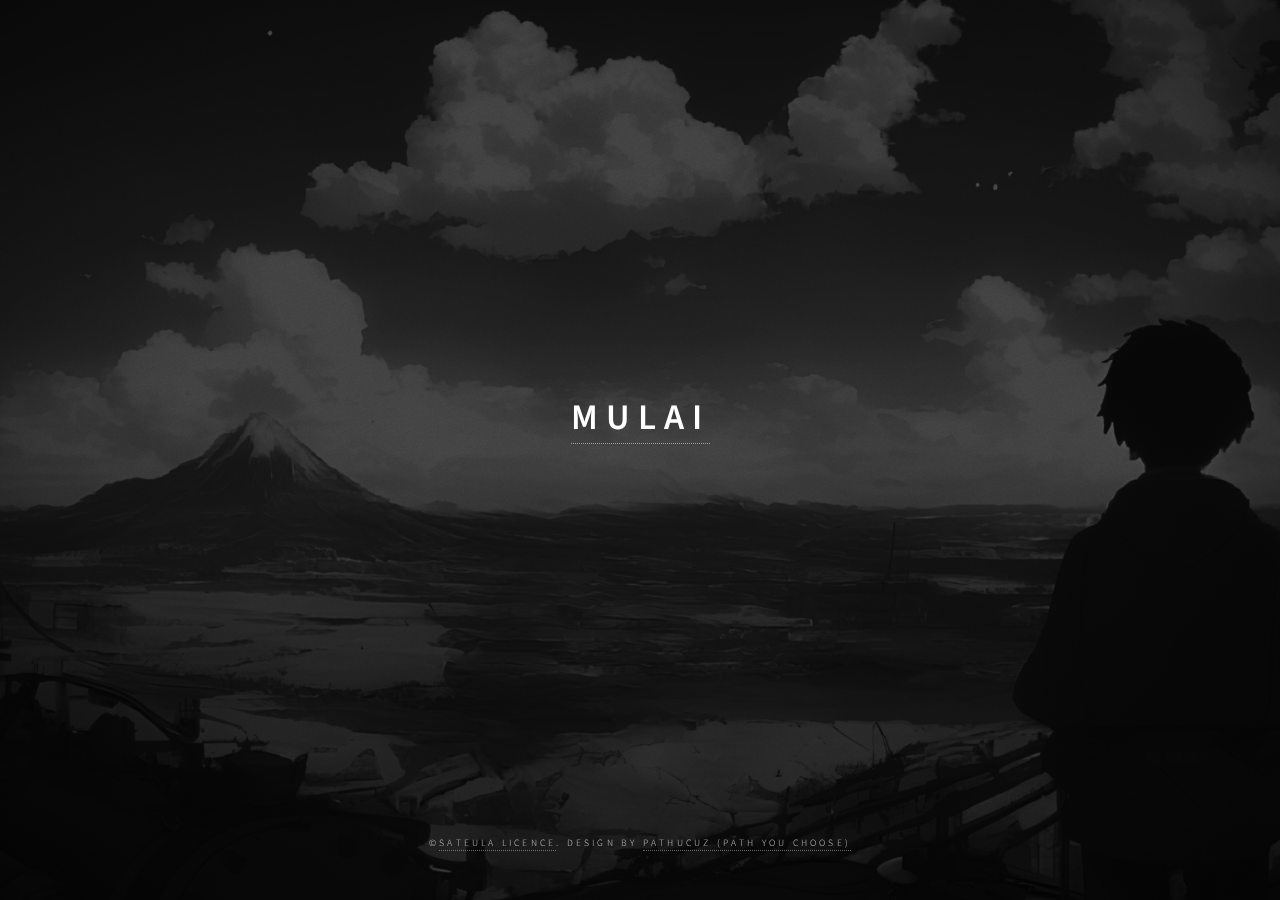
<file: index.html>
<!DOCTYPE HTML>

<html>
	<head>
		<title>Pathucuz 🤗</title>
		<meta charset="utf-8" />
		<meta name="viewport" content="width=device-width, initial-scale=1, user-scalable=no" />
		<link rel="stylesheet" href="assets/css/main.css" />
		<link rel="shortcut icon" href="images/icon.png">
		<noscript><link rel="stylesheet" href="assets/css/noscript.css" /></noscript>
		
	</head>
	<body class="is-preload">

		<!-- Wrapper -->
			<div id="wrapper">
				


				<!-- Header -->
				<div class="left-image">
					<h1 id="trigger" href="javascript:void(0);"><a href="#login">Mulai</a></h1>
				</div>

				<!-- Main -->
					<div id="main">

						

							<article id="login">
								<h6 class="major">Selamat datang</h6>
						
								<section>
									
									<div class="container">
										<form action="letter.html">
										  <div class="error-text"></div>
										  <div class="field half">
											<input onkeyup="active()" href= "#header" id="pswrd_1" type="password" placeholder="Ketik usernamenya 😊">
										  </div>
										  <div class="field half">
											<input onkeyup="active_2()" href= "#header" id="pswrd_2" disabled type="password" placeholder="Ketik passwordnya 😚">
										  </div>
										  <button disabled>Enter</button>
										</form>
									  </div>
								  
									  <script>
										const pswrd_1 = document.querySelector("#pswrd_1");
										const pswrd_2 = document.querySelector("#pswrd_2");
										const errorText = document.querySelector(".error-text");
										const btn = document.querySelector("button");
										const anu = document.querySelector("li");
										function active(){
										  if(pswrd_1.value.length >= 8){
											btn.removeAttribute("disabled", "");
											btn.classList.add("active");
											pswrd_2.removeAttribute("disabled", "");
										  }else{
											btn.setAttribute("disabled", "");
											btn.classList.remove("active");
											pswrd_2.setAttribute("disabled", "");
										  }
										}
										 
  
										btn.onclick = function(){											
										  if((pswrd_1.value == "rainlovy") && (pswrd_2.value == "20042006")){
											errorText.style.display = "block";
											errorText.classList.remove("matched");
											errorText.textContent = "Akses diterima";
										  }else{
											errorText.style.display = "block";
											errorText.classList.add("matched");
											errorText.textContent = "Akses ditolak";
											return false;
										  }
										}
										function active_2(){
										  if(pswrd_2.value == "20042006"){
											showBtn.style.display = "none"
										  } else {
											showBtn.style.display = "block";
											showBtn.onclick = function(){
											  if((pswrd_1.type == "password") && (pswrd_2.type == "password")){
												pswrd_1.type = "text";
												pswrd_2.type = "text";
												this.textContent = "Hide";
												this.classList.add("active");
											  }else{
												pswrd_1.type = "password";
												pswrd_2.type = "password";
												this.textContent = "Show";
												this.classList.remove("active");
											  }
											}
										  }
										}
									  </script>
								</section>
	
							</article>
							
	

						
							

					</div>

				<!-- Footer -->
					<footer id="footer">
						<p class="copyright">&copy;<a href="licence.html">Sateula licence</a>. Design by <a href="https://t.me/pathucuz">Pathucuz (Path you choose)</a></p>
					</footer>

			</div>

		<!-- BG -->
			<div id="bgk"></div>

		<!-- Scripts -->
			<script src="assets/js/jquery.min.js"></script>
			<script src="assets/js/browser.min.js"></script>
			<script src="assets/js/breakpoints.min.js"></script>
			<script src="assets/js/util.js"></script>
			<script src="assets/js/main.js"></script>


	</body>
</html>
</file>
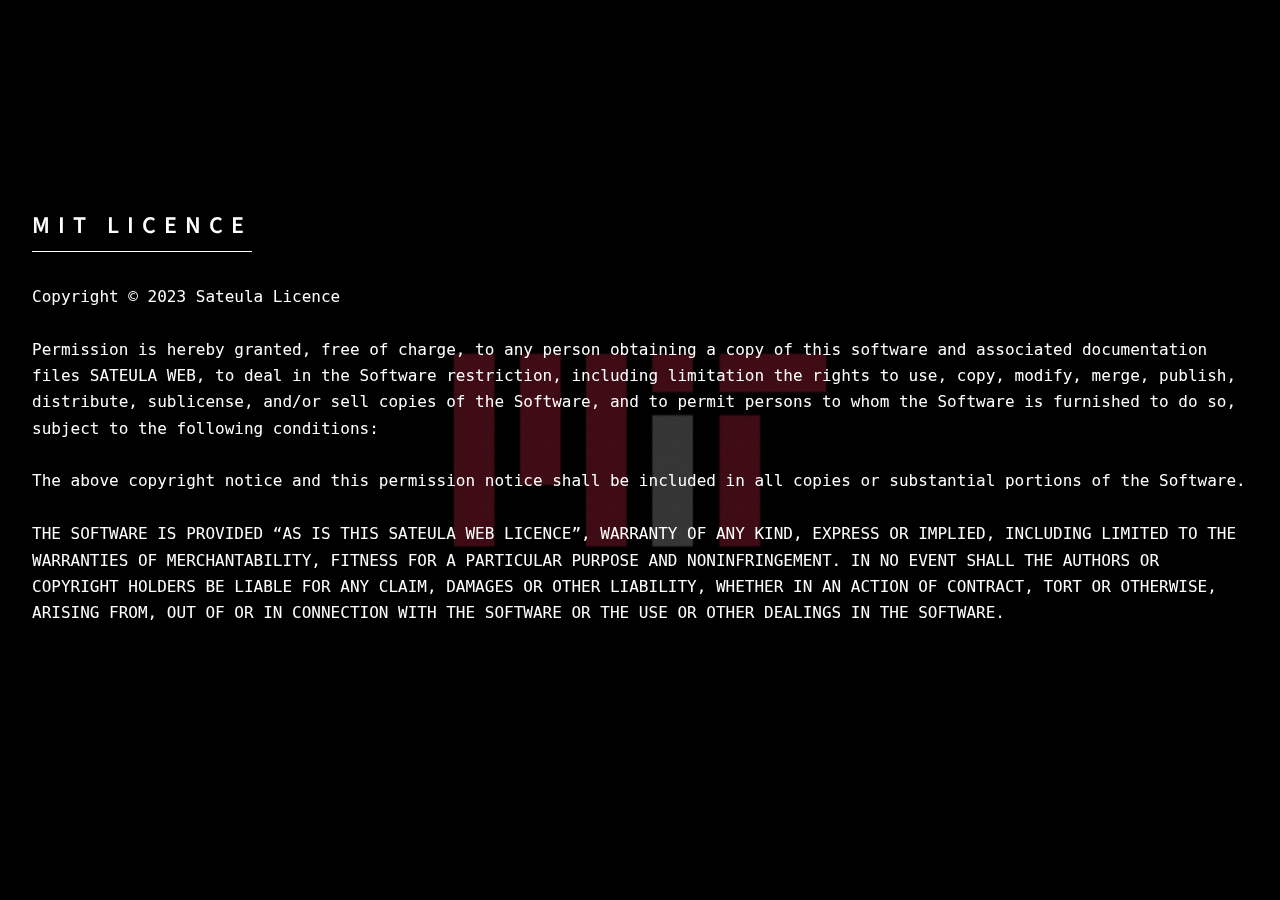
<file: licence.html>
<!DOCTYPE HTML>

<html>
	<head>
		<title>Pathucuz 🤗</title>
		<meta charset="utf-8" />
		<meta name="viewport" content="width=device-width, initial-scale=1, user-scalable=no" />
		<link rel="stylesheet" href="assets/css/main.css" />
		<link rel="shortcut icon" href="images/icon.png">
		<noscript><link rel="stylesheet" href="assets/css/noscript.css" /></noscript>
		
	</head>
	<body class="is-preload">

		<!-- Wrapper -->
			<div id="wrapper">
				


				

				<!-- Main -->
					<div id="licence">

						

							
							<article id="licence">
								<h6 class="major">MIT LICENCE</h6>
								<p style="font-family:'Lucida Console', monospace">Copyright © 2023 Sateula Licence<br/><br/>
	
									Permission is hereby granted, free of charge, to any person obtaining a copy of this software and associated documentation files SATEULA WEB, to deal in the Software restriction, including limitation the rights to use, copy, modify, merge, publish, distribute, sublicense, and/or sell copies of the Software, and to permit persons to whom the Software is furnished to do so, subject to the following conditions:<br/><br/>
									
									The above copyright notice and this permission notice shall be included in all copies or substantial portions of the Software.<br/><br/>
									
									THE SOFTWARE IS PROVIDED “AS IS THIS SATEULA WEB LICENCE”, WARRANTY OF ANY KIND, EXPRESS OR IMPLIED, INCLUDING LIMITED TO THE WARRANTIES OF MERCHANTABILITY, FITNESS FOR A PARTICULAR PURPOSE AND NONINFRINGEMENT. IN NO EVENT SHALL THE AUTHORS OR COPYRIGHT HOLDERS BE LIABLE FOR ANY CLAIM, DAMAGES OR OTHER LIABILITY, WHETHER IN AN ACTION OF CONTRACT, TORT OR OTHERWISE, ARISING FROM, OUT OF OR IN CONNECTION WITH THE SOFTWARE OR THE USE OR OTHER DEALINGS IN THE SOFTWARE.
									
									</p>
							</article>
	

						
							

					</div>

				<!-- Footer -->
					<footer id="footer">
					</footer>

			</div>

		<!-- BG -->
			<div id="bgmit"></div>

		<!-- Scripts -->
			<script src="assets/js/jquery.min.js"></script>
			<script src="assets/js/browser.min.js"></script>
			<script src="assets/js/breakpoints.min.js"></script>
			<script src="assets/js/util.js"></script>
			<script src="assets/js/main.js"></script>


	</body>
</html>
</file>
<file: assets/css/noscript.css>
/* BG */

	body.is-preload #bg:before {
		background-color: transparent;
	}

/* Header */

	body.is-preload #header {
		-moz-filter: none;
		-webkit-filter: none;
		-ms-filter: none;
		filter: none;
	}

		body.is-preload #header > * {
			opacity: 1;
		}

		body.is-preload #header .content .inner {
			max-height: none;
			padding: 3rem 2rem;
			opacity: 1;
		}

/* Main */

	#main article {
		opacity: 1;
		margin: 4rem 0 0 0;
	}
</file>
<file: assets/css/main.css>
@import url(fontawesome-all.min.css);
@import url("https://fonts.googleapis.com/css?family=Source+Sans+Pro:300italic,600italic,300,600");

html, body, div, span, applet, object,
iframe, h1, h2, h3, h4, h5, h6, p, blockquote,
pre, a, abbr, acronym, address, big, cite,
code, del, dfn, em, img, ins, kbd, q, s, samp,
small, strike, strong, sub, sup, tt, var, b,
u, i, center, dl, dt, dd, ol, ul, li, fieldset,
form, label, legend, table, caption, tbody,
tfoot, thead, tr, th, td, article, aside,
canvas, details, embed, figure, figcaption,
footer, header, hgroup, menu, nav, output, ruby,
section, summary, time, mark, audio, video {
	margin: 0;
	padding: 0;
	border: 0;
	font-size: 100%;
	font: inherit;
	vertical-align: baseline;}

article, aside, details, figcaption, figure,
footer, header, hgroup, menu, nav, section {
	display: block;}

body {
	line-height: 1;
}

.showEle {
	display: none;
   }

.container form{
	margin: 5px 8px;
  }
  .container form .error-text{
	background: #00ff62a8;
	padding: 8px 0;
	border-radius: 5px;
	font-weight: bold;
	text-align: center;
	color: #ffffff;
	border: 1px solid #f5c6cb00;
	display: none;
  }
  .container form .error-text.matched{
	background: #ff0000a8;
	font-weight: bold;
	text-align: center;
	color: #ffffff;
	border-color: #c3e6cb00;
  }
  .container form .field{
	width: 100%;
	height: 45px;
	display: flex;
	margin: 15px 0;
	position: relative;
  }
  form .field input{
	width: 100%;
	height: 100%;
	border: 1px solid lightgrey;
	padding-left: 15px;
	outline: none;
	border-radius: 5px;
	font-size: 17px;
	transition: all 0.3s;
  }
  form .field input::placeholder{
	font-size: 16px;
  }
  form .field input:focus{
	border-color: #27ae60;
	box-shadow: inset 0 0 3px #2fd072;
  }
  form .field .show{
	position: absolute;
	right: 10px;
	top: 50%;
	transform: translateY(-50%);
	font-size: 14px;
	font-weight: 600;
	user-select: none;
	cursor: pointer;
	display: none;
  }
  form .field .show.active{
	color: #27ae60;
  }
  form button{
	width: 100%;
	height: 45px;
	margin: 3px 0 10px 0;
	border: none;
	outline: none;
	background: #27ae60;
	border-radius: 5px;
	color: #fff;
	font-size: 18px;
	font-weight: 500;
	letter-spacing: 1px;
	text-transform: uppercase;
	cursor: no-drop;
	opacity: 0.7;
  }
  form button.active{
	cursor: pointer;
	opacity: 1;
	transition: all 0.3s;
  }
  form button.active:hover{
	background: #219150;
  }
  
ol, ul {
	list-style: none;
}

blockquote, q {
	quotes: none;
}

	blockquote:before, blockquote:after, q:before, q:after {
		content: '';
		content: none;
	}

table {
	border-collapse: collapse;
	border-spacing: 0;
}

body {
	-webkit-text-size-adjust: none;
}

mark {
	background-color: transparent;
	color: inherit;
}

input::-moz-focus-inner {
	border: 0;
	padding: 0;
}

input, select, textarea {
	-moz-appearance: none;
	-webkit-appearance: none;
	-ms-appearance: none;
	appearance: none;
}

/* Basic */

	@-ms-viewport {
		width: device-width;
	}

	@media screen and (max-width: 480px) {

		html, body {
			min-width: 320px;
		}

	}

	html {
		box-sizing: border-box;
	}

	*, *:before, *:after {
		box-sizing: inherit;
	}

	body {
		background: #1b1f22;
	}

		body.is-preload *, body.is-preload *:before, body.is-preload *:after {
			-moz-animation: none !important;
			-webkit-animation: none !important;
			-ms-animation: none !important;
			animation: none !important;
			-moz-transition: none !important;
			-webkit-transition: none !important;
			-ms-transition: none !important;
			transition: none !important;
		}

/* Type */

	html {
		font-size: 16pt;
	}

		@media screen and (max-width: 1680px) {

			html {
				font-size: 12pt;
			}

		}

		@media screen and (max-width: 736px) {

			html {
				font-size: 11pt;
			}

		}

		@media screen and (max-width: 360px) {

			html {
				font-size: 10pt;
			}

		}

	body, input, select, textarea {
		color: #ffffff;
		font-family: "Source Sans Pro", sans-serif;
		font-weight: 300;
		font-size: 1rem;
		line-height: 1.65;
	}

	a {
		-moz-transition: color 0.2s ease-in-out, background-color 0.2s ease-in-out, border-bottom-color 0.2s ease-in-out;
		-webkit-transition: color 0.2s ease-in-out, background-color 0.2s ease-in-out, border-bottom-color 0.2s ease-in-out;
		-ms-transition: color 0.2s ease-in-out, background-color 0.2s ease-in-out, border-bottom-color 0.2s ease-in-out;
		transition: color 0.2s ease-in-out, background-color 0.2s ease-in-out, border-bottom-color 0.2s ease-in-out;
		border-bottom: dotted 1px rgba(255, 255, 255, 0.5);
		text-decoration: none;
		color: inherit;
	}

		a:hover {
			border-bottom-color: transparent;
		}

	strong, b {
		color: #ffffff;
		font-weight: 600;
	}

	em, i {
		font-style: italic;
	}

	p {
		margin: 0 0 2rem 0;
	}

	h1, h2, h3, h4, h5, h6 {
		color: #ffffff;
		font-weight: 600;
		line-height: 1.5;
		margin: 0 0 1rem 0;
		text-transform: uppercase;
		letter-spacing: 0.2rem;
	}

		h1 a, h2 a, h3 a, h4 a, h5 a, h6 a {
			color: inherit;
			text-decoration: none;
		}

		h1.major, h2.major, h3.major, h4.major, h5.major, h6.major {
			border-bottom: solid 1px #ffffff;
			width: -moz-max-content;
			width: -webkit-max-content;
			width: -ms-max-content;
			width: max-content;
			padding-bottom: 0.5rem;
			margin: 0 0 2rem 0;
		}

	h1 {
		font-size: 2.25rem;
		line-height: 1.3;
		letter-spacing: 0.5rem;
	}

	h2 {
		font-size: 2.5rem;
		line-height: 1.4;
		letter-spacing: 0.5rem;
	}

	h3 {
		font-size: 1rem;
	}

	h4 {
		font-size: 0.8rem;
	}

	h5 {
		font-size: 0.7rem;
	}

	h6 {
		font-size: 1.5rem;
		line-height: 1.4;
		letter-spacing: 0.5rem;
	}

	@media screen and (max-width: 736px) {

		h1 {
			font-size: 1.75rem;
			line-height: 1.4;
		}

		h2 {
			font-size: 1.25em;
			line-height: 1.5;
		}

	}

	sub {
		font-size: 0.8rem;
		position: relative;
		top: 0.5rem;
	}

	sup {
		font-size: 0.8rem;
		position: relative;
		top: -0.5rem;
	}

	blockquote {
		border-left: solid 4px #ffffff;
		font-style: italic;
		margin: 0 0 2rem 0;
		padding: 0.5rem 0 0.5rem 2rem;
	}

	code {
		background: rgba(255, 255, 255, 0.075);
		border-radius: 4px;
		font-family: "Courier New", monospace;
		font-size: 0.9rem;
		margin: 0 0.25rem;
		padding: 0.25rem 0.65rem;
	}

	pre {
		-webkit-overflow-scrolling: touch;
		font-family: "Courier New", monospace;
		font-size: 0.9rem;
		margin: 0 0 2rem 0;
	}

		pre code {
			display: block;
			line-height: 1.75;
			padding: 1rem 1.5rem;
			overflow-x: auto;
		}

	hr {
		border: 0;
		border-bottom: solid 1px #ffffff;
		margin: 2.75rem 0;
	}

	.align-left {
		text-align: left;
	}

	.align-center {
		text-align: center;
	}

	.align-right {
		text-align: right;
	}

/* Form */

	form {
		margin: 0 0 2rem 0;
	}

		form > :last-child {
			margin-bottom: 0;
		}

		form > .fields {
			display: -moz-flex;
			display: -webkit-flex;
			display: -ms-flex;
			display: flex;
			-moz-flex-wrap: wrap;
			-webkit-flex-wrap: wrap;
			-ms-flex-wrap: wrap;
			flex-wrap: wrap;
			width: calc(100% + 3rem);
			margin: -1.5rem 0 2rem -1.5rem;
		}

			form > .fields > .field {
				-moz-flex-grow: 0;
				-webkit-flex-grow: 0;
				-ms-flex-grow: 0;
				flex-grow: 0;
				-moz-flex-shrink: 0;
				-webkit-flex-shrink: 0;
				-ms-flex-shrink: 0;
				flex-shrink: 0;
				padding: 1.5rem 0 0 1.5rem;
				width: calc(100% - 1.5rem);
			}

				form > .fields > .field.half {
					width: calc(50% - 0.75rem);
				}

				form > .fields > .field.third {
					width: calc(100%/3 - 0.5rem);
				}

				form > .fields > .field.quarter {
					width: calc(25% - 0.375rem);
				}

		@media screen and (max-width: 480px) {

			form > .fields {
				width: calc(100% + 3rem);
				margin: -1.5rem 0 2rem -1.5rem;
			}

				form > .fields > .field {
					padding: 1.5rem 0 0 1.5rem;
					width: calc(100% - 1.5rem);
				}

					form > .fields > .field.half {
						width: calc(100% - 1.5rem);
					}

					form > .fields > .field.third {
						width: calc(100% - 1.5rem);
					}

					form > .fields > .field.quarter {
						width: calc(100% - 1.5rem);
					}

		}

	label {
		color: #ffffff;
		display: block;
		font-size: 0.8rem;
		font-weight: 300;
		letter-spacing: 0.2rem;
		line-height: 1.5;
		margin: 0 0 1rem 0;
		text-transform: uppercase;
	}

	input[type="text"],
	input[type="password"],
	input[type="email"],
	input[type="tel"],
	select,
	textarea {
		-moz-appearance: none;
		-webkit-appearance: none;
		-ms-appearance: none;
		appearance: none;
		-moz-transition: border-color 0.2s ease-in-out, box-shadow 0.2s ease-in-out, background-color 0.2s ease-in-out;
		-webkit-transition: border-color 0.2s ease-in-out, box-shadow 0.2s ease-in-out, background-color 0.2s ease-in-out;
		-ms-transition: border-color 0.2s ease-in-out, box-shadow 0.2s ease-in-out, background-color 0.2s ease-in-out;
		transition: border-color 0.2s ease-in-out, box-shadow 0.2s ease-in-out, background-color 0.2s ease-in-out;
		background-color: transparent;
		border-radius: 4px;
		border: solid 1px #ffffff;
		color: inherit;
		display: block;
		outline: 0;
		padding: 0 1rem;
		text-decoration: none;
		width: 100%;
	}

		input[type="text"]:invalid,
		input[type="password"]:invalid,
		input[type="email"]:invalid,
		input[type="tel"]:invalid,
		select:invalid,
		textarea:invalid {
			box-shadow: none;
		}

		input[type="text"]:focus,
		input[type="password"]:focus,
		input[type="email"]:focus,
		input[type="tel"]:focus,
		select:focus,
		textarea:focus {
			background: rgba(255, 255, 255, 0.075);
			border-color: #ffffff;
			box-shadow: 0 0 0 1px #ffffff;
		}

	select {
		background-image: url("data:image/svg+xml;charset=utf8,%3Csvg xmlns='http://www.w3.org/2000/svg' width='40' height='40' preserveAspectRatio='none' viewBox='0 0 40 40'%3E%3Cpath d='M9.4,12.3l10.4,10.4l10.4-10.4c0.2-0.2,0.5-0.4,0.9-0.4c0.3,0,0.6,0.1,0.9,0.4l3.3,3.3c0.2,0.2,0.4,0.5,0.4,0.9 c0,0.4-0.1,0.6-0.4,0.9L20.7,31.9c-0.2,0.2-0.5,0.4-0.9,0.4c-0.3,0-0.6-0.1-0.9-0.4L4.3,17.3c-0.2-0.2-0.4-0.5-0.4-0.9 c0-0.4,0.1-0.6,0.4-0.9l3.3-3.3c0.2-0.2,0.5-0.4,0.9-0.4S9.1,12.1,9.4,12.3z' fill='%23ffffff' /%3E%3C/svg%3E");
		background-size: 1.25rem;
		background-repeat: no-repeat;
		background-position: calc(100% - 1rem) center;
		height: 2.75rem;
		padding-right: 2.75rem;
		text-overflow: ellipsis;
	}

		select option {
			color: #ffffff;
			background: #1b1f22;
		}

		select:focus::-ms-value {
			background-color: transparent;
		}

		select::-ms-expand {
			display: none;
		}

	input[type="text"],
	input[type="password"],
	input[type="email"],
	select {
		height: 2.75rem;
	}

	textarea {
		padding: 0.75rem 1rem;
	}

	input[type="checkbox"],
	input[type="radio"] {
		-moz-appearance: none;
		-webkit-appearance: none;
		-ms-appearance: none;
		appearance: none;
		display: block;
		float: left;
		margin-right: -2rem;
		opacity: 0;
		width: 1rem;
		z-index: -1;
	}

		input[type="checkbox"] + label,
		input[type="radio"] + label {
			text-decoration: none;
			-moz-user-select: none;
			-webkit-user-select: none;
			-ms-user-select: none;
			user-select: none;
			color: #ffffff;
			cursor: pointer;
			display: inline-block;
			font-size: 0.8rem;
			font-weight: 300;
			margin: 0 0 0.5rem 0;
			padding-left: 2.65rem;
			padding-right: 0.75rem;
			position: relative;
		}

			input[type="checkbox"] + label:before,
			input[type="radio"] + label:before {
				-moz-osx-font-smoothing: grayscale;
				-webkit-font-smoothing: antialiased;
				display: inline-block;
				font-style: normal;
				font-variant: normal;
				text-rendering: auto;
				line-height: 1;
				text-transform: none !important;
				font-family: 'Font Awesome 5 Free';
				font-weight: 900;
			}

			input[type="checkbox"] + label:before,
			input[type="radio"] + label:before {
				-moz-transition: border-color 0.2s ease-in-out, box-shadow 0.2s ease-in-out, background-color 0.2s ease-in-out;
				-webkit-transition: border-color 0.2s ease-in-out, box-shadow 0.2s ease-in-out, background-color 0.2s ease-in-out;
				-ms-transition: border-color 0.2s ease-in-out, box-shadow 0.2s ease-in-out, background-color 0.2s ease-in-out;
				transition: border-color 0.2s ease-in-out, box-shadow 0.2s ease-in-out, background-color 0.2s ease-in-out;
				border-radius: 4px;
				border: solid 1px #ffffff;
				content: '';
				display: inline-block;
				height: 1.65rem;
				left: 0;
				line-height: 1.65rem;
				position: absolute;
				text-align: center;
				top: -0.15rem;
				width: 1.65rem;
			}

		input[type="checkbox"]:checked + label:before,
		input[type="radio"]:checked + label:before {
			background: #ffffff !important;
			border-color: #ffffff !important;
			color: #1b1f22;
			content: '\f00c';
		}

		input[type="checkbox"]:focus + label:before,
		input[type="radio"]:focus + label:before {
			background: rgba(255, 255, 255, 0.075);
			border-color: #ffffff;
			box-shadow: 0 0 0 1px #ffffff;
		}

	input[type="checkbox"] + label:before {
		border-radius: 4px;
	}

	input[type="radio"] + label:before {
		border-radius: 100%;
	}

	::-webkit-input-placeholder {
		color: rgba(255, 255, 255, 0.5) !important;
		opacity: 1.0;
	}

	:-moz-placeholder {
		color: rgba(255, 255, 255, 0.5) !important;
		opacity: 1.0;
	}

	::-moz-placeholder {
		color: rgba(255, 255, 255, 0.5) !important;
		opacity: 1.0;
	}

	:-ms-input-placeholder {
		color: rgba(255, 255, 255, 0.5) !important;
		opacity: 1.0;
	}

	.formerize-placeholder {
		color: rgba(255, 255, 255, 0.5) !important;
		opacity: 1.0;
	}

/* Box */

	.box {
		border-radius: 4px;
		border: solid 1px #ffffff;
		margin-bottom: 2rem;
		padding: 1.5em;
	}

		.box > :last-child,
		.box > :last-child > :last-child,
		.box > :last-child > :last-child > :last-child {
			margin-bottom: 0;
		}

		.box.alt {
			border: 0;
			border-radius: 0;
			padding: 0;
		}

/* Icon */

	.icon {
		text-decoration: none;
		border-bottom: none;
		position: relative;
	}

		.icon:before {
			-moz-osx-font-smoothing: grayscale;
			-webkit-font-smoothing: antialiased;
			display: inline-block;
			font-style: normal;
			font-variant: normal;
			text-rendering: auto;
			line-height: 1;
			text-transform: none !important;
			font-family: 'Font Awesome 5 Free';
			font-weight: 400;
		}

		.icon > .label {
			display: none;
		}

		.icon:before {
			line-height: inherit;
		}

		.icon.solid:before {
			font-weight: 900;
		}

		.icon.brands:before {
			font-family: 'Font Awesome 5 Brands';
		}

/* Image */

	.image {
		border-radius: 4px;
		border: 0;
		display: inline-block;
		position: relative;
	}

		.image:before {
			pointer-events: none;
			background-image: url("../../images/overlay.png");
			background-color: rgba(19, 21, 25, 0.5);
			border-radius: 4px;
			content: '';
			display: block;
			height: 100%;
			left: 0;
			opacity: 0.5;
			position: absolute;
			top: 0;
			width: 100%;
		}

		.image img {
			border-radius: 4px;
			display: block;
		}

		.image.left, .image.right {
			max-width: 40%;
		}

			.image.left img, .image.right img {
				width: 100%;
			}

		.image.left {
			float: left;
			padding: 0 1.5em 1em 0;
			top: 0.25em;
		}

		.image.right {
			float: right;
			padding: 0 0 1em 1.5em;
			top: 0.25em;
		}

		.image.fit {
			display: block;
			margin: 0 0 2rem 0;
			width: 100%;
		}

			.image.fit img {
				width: 100%;
			}

		.image.main {
			display: block;
			margin: 2.5rem 0;
			width: 100%;
		}

			.image.main img {
				width: 100%;
			}

		@media screen and (max-width: 736px) {

			.image.main {
				margin: 2rem 0;
			}

		}

		@media screen and (max-width: 480px) {

			.image.main {
				margin: 1.5rem 0;
			}

		}

/* List */

	ol {
		list-style: decimal;
		margin: 0 0 2rem 0;
		padding-left: 1.25em;
	}

		ol li {
			padding-left: 0.25em;
		}

	ul {
		list-style: disc;
		margin: 0 0 2rem 0;
		padding-left: 1em;
	}

		ul li {
			padding-left: 0.5em;
		}

		ul.alt {
			list-style: none;
			padding-left: 0;
		}

			ul.alt li {
				border-top: solid 1px #ffffff;
				padding: 0.5em 0;
			}

				ul.alt li:first-child {
					border-top: 0;
					padding-top: 0;
				}

	dl {
		margin: 0 0 2rem 0;
	}

		dl dt {
			display: block;
			font-weight: 600;
			margin: 0 0 1rem 0;
		}

		dl dd {
			margin-left: 2rem;
		}

/* Actions */

	ul.actions {
		display: -moz-flex;
		display: -webkit-flex;
		display: -ms-flex;
		display: flex;
		cursor: default;
		list-style: none;
		margin-left: -1rem;
		padding-left: 0;
	}

		ul.actions li {
			padding: 0 0 0 1rem;
			vertical-align: middle;
		}

		ul.actions.special {
			-moz-justify-content: center;
			-webkit-justify-content: center;
			-ms-justify-content: center;
			justify-content: center;
			width: 100%;
			margin-left: 0;
		}

			ul.actions.special li:first-child {
				padding-left: 0;
			}

		ul.actions.stacked {
			-moz-flex-direction: column;
			-webkit-flex-direction: column;
			-ms-flex-direction: column;
			flex-direction: column;
			margin-left: 0;
		}

			ul.actions.stacked li {
				padding: 1.3rem 0 0 0;
			}

				ul.actions.stacked li:first-child {
					padding-top: 0;
				}

		ul.actions.fit {
			width: calc(100% + 1rem);
		}

			ul.actions.fit li {
				-moz-flex-grow: 1;
				-webkit-flex-grow: 1;
				-ms-flex-grow: 1;
				flex-grow: 1;
				-moz-flex-shrink: 1;
				-webkit-flex-shrink: 1;
				-ms-flex-shrink: 1;
				flex-shrink: 1;
				width: 100%;
			}

				ul.actions.fit li > * {
					width: 100%;
				}

			ul.actions.fit.stacked {
				width: 100%;
			}

		@media screen and (max-width: 480px) {

			ul.actions:not(.fixed) {
				-moz-flex-direction: column;
				-webkit-flex-direction: column;
				-ms-flex-direction: column;
				flex-direction: column;
				margin-left: 0;
				width: 100% !important;
			}

				ul.actions:not(.fixed) li {
					-moz-flex-grow: 1;
					-webkit-flex-grow: 1;
					-ms-flex-grow: 1;
					flex-grow: 1;
					-moz-flex-shrink: 1;
					-webkit-flex-shrink: 1;
					-ms-flex-shrink: 1;
					flex-shrink: 1;
					padding: 1rem 0 0 0;
					text-align: center;
					width: 100%;
				}

					ul.actions:not(.fixed) li > * {
						width: 100%;
					}

					ul.actions:not(.fixed) li:first-child {
						padding-top: 0;
					}

					ul.actions:not(.fixed) li input[type="submit"],
					ul.actions:not(.fixed) li input[type="reset"],
					ul.actions:not(.fixed) li input[type="button"],
					ul.actions:not(.fixed) li button,
					ul.actions:not(.fixed) li .button {
						width: 100%;
					}

						ul.actions:not(.fixed) li input[type="submit"].icon:before,
						ul.actions:not(.fixed) li input[type="reset"].icon:before,
						ul.actions:not(.fixed) li input[type="button"].icon:before,
						ul.actions:not(.fixed) li button.icon:before,
						ul.actions:not(.fixed) li .button.icon:before {
							margin-left: -0.5em;
						}

		}

/* Icons */

	ul.icons {
		cursor: default;
		list-style: none;
		padding-left: 0;
	}

		ul.icons li {
			display: inline-block;
			padding: 0 0.75em 0 0;
		}

			ul.icons li:last-child {
				padding-right: 0;
			}

			ul.icons li a {
				border-radius: 100%;
				box-shadow: inset 0 0 0 1px #ffffff;
				display: inline-block;
				height: 2.25rem;
				line-height: 2.25rem;
				text-align: center;
				width: 2.25rem;
			}

				ul.icons li a:hover {
					background-color: rgba(255, 255, 255, 0.075);
				}

				ul.icons li a:active {
					background-color: rgba(255, 255, 255, 0.175);
				}

/* Table */

	.table-wrapper {
		-webkit-overflow-scrolling: touch;
		overflow-x: auto;
	}

	table {
		margin: 0 0 2rem 0;
		width: 100%;
	}

		table tbody tr {
			border: solid 1px #ffffff;
			border-left: 0;
			border-right: 0;
		}

			table tbody tr:nth-child(2n + 1) {
				background-color: rgba(255, 255, 255, 0.075);
			}

		table td {
			padding: 0.75em 0.75em;
		}

		table th {
			color: #ffffff;
			font-size: 0.9em;
			font-weight: 600;
			padding: 0 0.75em 0.75em 0.75em;
			text-align: left;
		}

		table thead {
			border-bottom: solid 2px #ffffff;
		}

		table tfoot {
			border-top: solid 2px #ffffff;
		}

		table.alt {
			border-collapse: separate;
		}

			table.alt tbody tr td {
				border: solid 1px #ffffff;
				border-left-width: 0;
				border-top-width: 0;
			}

				table.alt tbody tr td:first-child {
					border-left-width: 1px;
				}

			table.alt tbody tr:first-child td {
				border-top-width: 1px;
			}

			table.alt thead {
				border-bottom: 0;
			}

			table.alt tfoot {
				border-top: 0;
			}

/* Button */

	input[type="submit"],
	input[type="reset"],
	input[type="button"],
	button,
	.button {
		-moz-appearance: none;
		-webkit-appearance: none;
		-ms-appearance: none;
		appearance: none;
		-moz-transition: background-color 0.2s ease-in-out, color 0.2s ease-in-out;
		-webkit-transition: background-color 0.2s ease-in-out, color 0.2s ease-in-out;
		-ms-transition: background-color 0.2s ease-in-out, color 0.2s ease-in-out;
		transition: background-color 0.2s ease-in-out, color 0.2s ease-in-out;
		background-color: transparent;
		border-radius: 4px;
		border: 0;
		box-shadow: inset 0 0 0 1px #ffffff;
		color: #ffffff !important;
		cursor: pointer;
		display: inline-block;
		font-size: 0.8rem;
		font-weight: 300;
		height: 2.75rem;
		letter-spacing: 0.2rem;
		line-height: 2.75rem;
		outline: 0;
		padding: 0 1.25rem 0 1.35rem;
		text-align: center;
		text-decoration: none;
		text-transform: uppercase;
		white-space: nowrap;
	}

		input[type="submit"]:hover,
		input[type="reset"]:hover,
		input[type="button"]:hover,
		button:hover,
		.button:hover {
			background-color: rgba(255, 255, 255, 0.075);
		}

		input[type="submit"]:active,
		input[type="reset"]:active,
		input[type="button"]:active,
		button:active,
		.button:active {
			background-color: rgba(255, 255, 255, 0.175);
		}

		input[type="submit"].icon:before,
		input[type="reset"].icon:before,
		input[type="button"].icon:before,
		button.icon:before,
		.button.icon:before {
			margin-right: 0.5em;
		}

		input[type="submit"].fit,
		input[type="reset"].fit,
		input[type="button"].fit,
		button.fit,
		.button.fit {
			width: 100%;
		}

		input[type="submit"].small,
		input[type="reset"].small,
		input[type="button"].small,
		button.small,
		.button.small {
			font-size: 0.6rem;
			height: 2.0625rem;
			line-height: 2.0625rem;
		}

		input[type="submit"].primary,
		input[type="reset"].primary,
		input[type="button"].primary,
		button.primary,
		.button.primary {
			background-color: #ffffff;
			color: #1b1f22 !important;
			font-weight: 600;
		}

		input[type="submit"].disabled, input[type="submit"]:disabled,
		input[type="reset"].disabled,
		input[type="reset"]:disabled,
		input[type="button"].disabled,
		input[type="button"]:disabled,
		button.disabled,
		button:disabled,
		.button.disabled,
		.button:disabled {
			pointer-events: none;
			cursor: default;
			opacity: 0.25;
		}

	input[type="submit"],
	input[type="reset"],
	input[type="button"],
	button {
		line-height: calc(2.75rem - 2px);
	}

	#bgmit {
		-moz-transform: scale(1.0);
		-webkit-transform: scale(1.0);
		-ms-transform: scale(1.0);
		transform: scale(1.0);
		-webkit-backface-visibility: hidden;
		position: fixed;
		top: 0;
		left: 0;
		width: 100%;
		height: 100vh;
		z-index: 1;
	}

		#bgmit:before, #bgmit:after {
			content: '';
			display: block;
			position: absolute;
			top: 0;
			left: 0;
			width: 100%;
			height: 100%;
		}

		#bgmit:before {
			-moz-transition: background-color 2.5s ease-in-out;
			-webkit-transition: background-color 2.5s ease-in-out;
			-ms-transition: background-color 2.5s ease-in-out;
			transition: background-color 2.5s ease-in-out;
			-moz-transition-delay: 0.75s;
			-webkit-transition-delay: 0.75s;
			-ms-transition-delay: 0.75s;
			transition-delay: 0.75s;
			background-image: linear-gradient(to top, rgba(0, 0, 0, 0.5), rgba(0, 0, 0, 0.5)), url("../../images/overlay.png");
			background-size: auto,
 256px 256px;
			background-position: center,
 center;
			background-repeat: no-repeat,
 repeat;
			z-index: 2;
		}

		#bgmit:after {
			-moz-transform: scale(1.125);
			-webkit-transform: scale(1.125);
			-ms-transform: scale(1.125);
			transform: scale(1.125);
			-moz-transition: -moz-transform 0.325s ease-in-out, -moz-filter 0.325s ease-in-out;
			-webkit-transition: -webkit-transform 0.325s ease-in-out, -webkit-filter 0.325s ease-in-out;
			-ms-transition: -ms-transform 0.325s ease-in-out, -ms-filter 0.325s ease-in-out;
			transition: transform 0.325s ease-in-out, filter 0.325s ease-in-out;
			background-image: url("../../images/bgmit.jpg");
			background-position: center;
			background-size: cover;
			background-repeat: no-repeat;
			z-index: 1;
		}

		body.is-article-visible #bgmit:after {
			-moz-transform: scale(1.0825);
			-webkit-transform: scale(1.0825);
			-ms-transform: scale(1.0825);
			transform: scale(1.0825);
			-moz-filter: blur(0.2rem);
			-webkit-filter: blur(0.2rem);
			-ms-filter: blur(0.2rem);
			filter: blur(0.2rem);
		}

		body.is-preload #bgmit:before {
			background-color: #000000;
		}

/* batas bg*/

	#bgk {
		-moz-transform: scale(1.0);
		-webkit-transform: scale(1.0);
		-ms-transform: scale(1.0);
		transform: scale(1.0);
		-webkit-backface-visibility: hidden;
		position: fixed;
		top: 0;
		left: 0;
		width: 100%;
		height: 100vh;
		z-index: 1;
	}

		#bgk:before, #bgk:after {
			content: '';
			display: block;
			position: absolute;
			top: 0;
			left: 0;
			width: 100%;
			height: 100%;
		}

		#bgk:before {
			-moz-transition: background-color 2.5s ease-in-out;
			-webkit-transition: background-color 2.5s ease-in-out;
			-ms-transition: background-color 2.5s ease-in-out;
			transition: background-color 2.5s ease-in-out;
			-moz-transition-delay: 0.75s;
			-webkit-transition-delay: 0.75s;
			-ms-transition-delay: 0.75s;
			transition-delay: 0.75s;
			background-image: linear-gradient(to top, rgba(0, 0, 0, 0.5), rgba(0, 0, 0, 0.5)), url("../../images/overlay.png");
			background-size: auto,
 256px 256px;
			background-position: center,
 center;
			background-repeat: no-repeat,
 repeat;
			z-index: 2;
		}

		#bgk:after {
			-moz-transform: scale(1.125);
			-webkit-transform: scale(1.125);
			-ms-transform: scale(1.125);
			transform: scale(1.125);
			-moz-transition: -moz-transform 0.325s ease-in-out, -moz-filter 0.325s ease-in-out;
			-webkit-transition: -webkit-transform 0.325s ease-in-out, -webkit-filter 0.325s ease-in-out;
			-ms-transition: -ms-transform 0.325s ease-in-out, -ms-filter 0.325s ease-in-out;
			transition: transform 0.325s ease-in-out, filter 0.325s ease-in-out;
			background-image: url("../../images/bgk.png");
			background-position: center;
			background-size: cover;
			background-repeat: no-repeat;
			z-index: 1;
		}

		body.is-article-visible #bgk:after {
			-moz-transform: scale(1.0825);
			-webkit-transform: scale(1.0825);
			-ms-transform: scale(1.0825);
			transform: scale(1.0825);
			-moz-filter: blur(0.2rem);
			-webkit-filter: blur(0.2rem);
			-ms-filter: blur(0.2rem);
			filter: blur(0.2rem);
		}

		body.is-preload #bgk:before {
			background-color: #000000;
		}


/* BG */

	#bg {
		-moz-transform: scale(1.0);
		-webkit-transform: scale(1.0);
		-ms-transform: scale(1.0);
		transform: scale(1.0);
		-webkit-backface-visibility: hidden;
		position: fixed;
		top: 0;
		left: 0;
		width: 100%;
		height: 100vh;
		z-index: 1;
	}

		#bg:before, #bg:after {
			content: '';
			display: block;
			position: absolute;
			top: 0;
			left: 0;
			width: 100%;
			height: 100%;
		}

		#bg:before {
			-moz-transition: background-color 2.5s ease-in-out;
			-webkit-transition: background-color 2.5s ease-in-out;
			-ms-transition: background-color 2.5s ease-in-out;
			transition: background-color 2.5s ease-in-out;
			-moz-transition-delay: 0.75s;
			-webkit-transition-delay: 0.75s;
			-ms-transition-delay: 0.75s;
			transition-delay: 0.75s;
			background-image: linear-gradient(to top, rgba(0, 0, 0, 0.5), rgba(0, 0, 0, 0.5)), url("../../images/overlay.png");
			background-size: auto,
 256px 256px;
			background-position: center,
 center;
			background-repeat: no-repeat,
 repeat;
			z-index: 2;
		}

		#bg:after {
			-moz-transform: scale(1.125);
			-webkit-transform: scale(1.125);
			-ms-transform: scale(1.125);
			transform: scale(1.125);
			-moz-transition: -moz-transform 0.325s ease-in-out, -moz-filter 0.325s ease-in-out;
			-webkit-transition: -webkit-transform 0.325s ease-in-out, -webkit-filter 0.325s ease-in-out;
			-ms-transition: -ms-transform 0.325s ease-in-out, -ms-filter 0.325s ease-in-out;
			transition: transform 0.325s ease-in-out, filter 0.325s ease-in-out;
			background-image: url("../../images/bg.jpg");
			background-position: center;
			background-size: cover;
			background-repeat: no-repeat;
			z-index: 1;
		}

		body.is-article-visible #bg:after {
			-moz-transform: scale(1.0825);
			-webkit-transform: scale(1.0825);
			-ms-transform: scale(1.0825);
			transform: scale(1.0825);
			-moz-filter: blur(0.2rem);
			-webkit-filter: blur(0.2rem);
			-ms-filter: blur(0.2rem);
			filter: blur(0.2rem);
		}

		body.is-preload #bg:before {
			background-color: #000000;
		}

		

/* Wrapper */

	#wrapper {
		display: -moz-flex;
		display: -webkit-flex;
		display: -ms-flex;
		display: flex;
		-moz-flex-direction: column;
		-webkit-flex-direction: column;
		-ms-flex-direction: column;
		flex-direction: column;
		-moz-align-items: center;
		-webkit-align-items: center;
		-ms-align-items: center;
		align-items: center;
		-moz-justify-content: space-between;
		-webkit-justify-content: space-between;
		-ms-justify-content: space-between;
		justify-content: space-between;
		position: relative;
		min-height: 100vh;
		width: 100%;
		padding: 4rem 2rem;
		z-index: 3;
	}

		#wrapper:before {
			content: '';
			display: block;
		}

		@media screen and (max-width: 1680px) {

			#wrapper {
				padding: 3rem 2rem;
			}

		}

		@media screen and (max-width: 736px) {

			#wrapper {
				padding: 2rem 1rem;
			}

		}

		@media screen and (max-width: 480px) {

			#wrapper {
				padding: 1rem;
			}

		}

/* Header */

	#header {
		display: -moz-flex;
		display: -webkit-flex;
		display: -ms-flex;
		display: flex;
		-moz-flex-direction: column;
		-webkit-flex-direction: column;
		-ms-flex-direction: column;
		flex-direction: column;
		-moz-align-items: center;
		-webkit-align-items: center;
		-ms-align-items: center;
		align-items: center;
		-moz-transition: -moz-transform 0.325s ease-in-out, -moz-filter 0.325s ease-in-out, opacity 0.325s ease-in-out;
		-webkit-transition: -webkit-transform 0.325s ease-in-out, -webkit-filter 0.325s ease-in-out, opacity 0.325s ease-in-out;
		-ms-transition: -ms-transform 0.325s ease-in-out, -ms-filter 0.325s ease-in-out, opacity 0.325s ease-in-out;
		transition: transform 0.325s ease-in-out, filter 0.325s ease-in-out, opacity 0.325s ease-in-out;
		background-image: -moz-radial-gradient(rgba(0, 0, 0, 0.25) 25%, rgba(0, 0, 0, 0) 55%);
		background-image: -webkit-radial-gradient(rgba(0, 0, 0, 0.25) 25%, rgba(0, 0, 0, 0) 55%);
		background-image: -ms-radial-gradient(rgba(0, 0, 0, 0.25) 25%, rgba(0, 0, 0, 0) 55%);
		background-image: radial-gradient(rgba(0, 0, 0, 0.25) 25%, rgba(0, 0, 0, 0) 55%);
		max-width: 100%;
		text-align: center;
	}

		#header > * {
			-moz-transition: opacity 0.325s ease-in-out;
			-webkit-transition: opacity 0.325s ease-in-out;
			-ms-transition: opacity 0.325s ease-in-out;
			transition: opacity 0.325s ease-in-out;
			position: relative;
			margin-top: 3.5rem;
		}

			#header > *:before {
				content: '';
				display: block;
				position: absolute;
				top: calc(-3.5rem - 1px);
				left: calc(50% - 1px);
				width: 1px;
				height: calc(3.5rem + 1px);
				background: #555555;
			}

		#header > :first-child {
			margin-top: 0;
		}

			#header > :first-child:before {
				display: none;
			}

		#header .logo {
			width: 5.5rem;
			height: 5.5rem;
			line-height: 5.5rem;
			border: solid 1px #ffffff;
			border-radius: 100%;
		}

			#header .logo .icon:before {
				font-size: 2rem;
			}

		#header .content {
			border-style: solid;
			border-color: #ffffff;
			border-top-width: 1px;
			border-bottom-width: 1px;
			max-width: 100%;
		}

			#header .content .inner {
				-moz-transition: max-height 0.75s ease, padding 0.75s ease, opacity 0.325s ease-in-out;
				-webkit-transition: max-height 0.75s ease, padding 0.75s ease, opacity 0.325s ease-in-out;
				-ms-transition: max-height 0.75s ease, padding 0.75s ease, opacity 0.325s ease-in-out;
				transition: max-height 0.75s ease, padding 0.75s ease, opacity 0.325s ease-in-out;
				-moz-transition-delay: 0.25s;
				-webkit-transition-delay: 0.25s;
				-ms-transition-delay: 0.25s;
				transition-delay: 0.25s;
				padding: 3rem 2rem;
				max-height: 40rem;
				overflow: hidden;
			}

				#header .content .inner > :last-child {
					margin-bottom: 0;
				}

			#header .content p {
				text-transform: uppercase;
				letter-spacing: 0.2rem;
				font-size: 0.8rem;
				line-height: 2;
			}

		#header nav ul {
			display: -moz-flex;
			display: -webkit-flex;
			display: -ms-flex;
			display: flex;
			margin-bottom: 0;
			list-style: none;
			padding-left: 0;
			border: solid 1px #ffffff;
			border-radius: 4px;
		}

			#header nav ul li {
				padding-left: 0;
				border-left: solid 1px #ffffff;
			}

				#header nav ul li:first-child {
					border-left: 0;
				}

				#header nav ul li a {
					display: block;
					min-width: 7.5rem;
					height: 2.75rem;
					line-height: 2.75rem;
					padding: 0 1.25rem 0 1.45rem;
					text-transform: uppercase;
					letter-spacing: 0.2rem;
					font-size: 0.8rem;
					border-bottom: 0;
					font-weight: bold;
				}

					#header nav ul li a:hover {
						background-color: rgba(255, 255, 255, 0.075);
					}

					#header nav ul li a:active {
						background-color: rgba(255, 255, 255, 0.175);
					}

		#header nav.use-middle:after {
			content: '';
			display: block;
			position: absolute;
			top: 0;
			left: calc(50% - 1px);
			width: 1px;
			height: 100%;
			background: #ffffff;
		}

		#header nav.use-middle ul li.is-middle {
			border-left: 0;
		}

		body.is-article-visible #header {
			-moz-transform: scale(0.95);
			-webkit-transform: scale(0.95);
			-ms-transform: scale(0.95);
			transform: scale(0.95);
			-moz-filter: blur(0.1rem);
			-webkit-filter: blur(0.1rem);
			-ms-filter: blur(0.1rem);
			filter: blur(0.0rem);
			opacity: 0;
		}

		body.is-preload #header {
			-moz-filter: blur(0.125rem);
			-webkit-filter: blur(0.125rem);
			-ms-filter: blur(0.125rem);
			filter: blur(0.125rem);
		}

			body.is-preload #header > * {
				opacity: 0;
			}

			body.is-preload #header .content .inner {
				max-height: 0;
				padding-top: 0;
				padding-bottom: 0;
				opacity: 0;
			}

		@media screen and (max-width: 980px) {

			#header .content p br {
				display: none;
			}

		}

		@media screen and (max-width: 736px) {

			#header > * {
				margin-top: 2rem;
			}

				#header > *:before {
					top: calc(-2rem - 1px);
					height: calc(2rem + 1px);
				}

			#header .logo {
				width: 4.75rem;
				height: 4.75rem;
				line-height: 4.75rem;
			}

				#header .logo .icon:before {
					font-size: 1.75rem;
				}

			#header .content .inner {
				padding: 2.5rem 1rem;
			}

			#header .content p {
				line-height: 1.875;
			}

		}

		@media screen and (max-width: 480px) {

			#header {
				padding: 1.5rem 0;
			}

				#header .content .inner {
					padding: 2.5rem 0;
				}

				#header nav ul {
					-moz-flex-direction: column;
					-webkit-flex-direction: column;
					-ms-flex-direction: column;
					flex-direction: column;
					min-width: 10rem;
					max-width: 100%;
				}

					#header nav ul li {
						border-left: 0;
						border-top: solid 1px #ffffff;
					}

						#header nav ul li:first-child {
							border-top: 0;
						}

						#header nav ul li a {
							height: 3rem;
							line-height: 3rem;
							min-width: 0;
							width: 100%;
						}

				#header nav.use-middle:after {
					display: none;
				}

		}

/* Main */

	#main {
		-moz-flex-grow: 1;
		-webkit-flex-grow: 1;
		-ms-flex-grow: 1;
		flex-grow: 1;
		-moz-flex-shrink: 1;
		-webkit-flex-shrink: 1;
		-ms-flex-shrink: 1;
		flex-shrink: 1;
		display: -moz-flex;
		display: -webkit-flex;
		display: -ms-flex;
		display: flex;
		-moz-align-items: center;
		-webkit-align-items: center;
		-ms-align-items: center;
		align-items: center;
		-moz-justify-content: center;
		-webkit-justify-content: center;
		-ms-justify-content: center;
		justify-content: center;
		-moz-flex-direction: column;
		-webkit-flex-direction: column;
		-ms-flex-direction: column;
		flex-direction: column;
		position: relative;
		max-width: 100%;
		z-index: 3;
	}

		#main article {
			-moz-transform: translateY(0.25rem);
			-webkit-transform: translateY(0.25rem);
			-ms-transform: translateY(0.25rem);
			transform: translateY(0.25rem);
			-moz-transition: opacity 0.325s ease-in-out, -moz-transform 0.325s ease-in-out;
			-webkit-transition: opacity 0.325s ease-in-out, -webkit-transform 0.325s ease-in-out;
			-ms-transition: opacity 0.325s ease-in-out, -ms-transform 0.325s ease-in-out;
			transition: opacity 0.325s ease-in-out, transform 0.325s ease-in-out;
			padding: 4.5rem 2.5rem 1.5rem 2.5rem ;
			position: relative;
			width: 40rem;
			max-width: 100%;
			background-color: rgba(27, 31, 34, 0.85);
			border-radius: 4px;
			opacity: 0;
		}

			#main article.active {
				-moz-transform: translateY(0);
				-webkit-transform: translateY(0);
				-ms-transform: translateY(0);
				transform: translateY(0);
				opacity: 1;
			}

			#main article .close {
				display: block;
				position: absolute;
				top: 0;
				right: 0;
				width: 4rem;
				height: 4rem;
				cursor: pointer;
				text-indent: 4rem;
				overflow: hidden;
				white-space: nowrap;
			}

				#main article .close:before {
					-moz-transition: background-color 0.2s ease-in-out;
					-webkit-transition: background-color 0.2s ease-in-out;
					-ms-transition: background-color 0.2s ease-in-out;
					transition: background-color 0.2s ease-in-out;
					content: '';
					display: block;
					position: absolute;
					top: 0.75rem;
					left: 0.75rem;
					width: 2.5rem;
					height: 2.5rem;
					border-radius: 100%;
					background-position: center;
					background-image: url("data:image/svg+xml;charset=utf8,%3Csvg xmlns='http://www.w3.org/2000/svg' xmlns:xlink='http://www.w3.org/1999/xlink' width='20px' height='20px' viewBox='0 0 20 20' zoomAndPan='disable'%3E%3Cstyle%3Eline %7B stroke: %23ffffff%3B stroke-width: 1%3B %7D%3C/style%3E%3Cline x1='2' y1='2' x2='18' y2='18' /%3E%3Cline x1='18' y1='2' x2='2' y2='18' /%3E%3C/svg%3E");
					background-size: 20px 20px;
					background-repeat: no-repeat;
				}

				#main article .close:hover:before {
					background-color: rgba(255, 255, 255, 0.075);
				}

				#main article .close:active:before {
					background-color: rgba(255, 255, 255, 0.175);
				}

		@media screen and (max-width: 736px) {

			#main article {
				padding: 3.5rem 2rem 0.5rem 2rem ;
			}

				#main article .close:before {
					top: 0.875rem;
					left: 0.875rem;
					width: 2.25rem;
					height: 2.25rem;
					background-size: 14px 14px;
				}

		}

		@media screen and (max-width: 480px) {

			#main article {
				padding: 3rem 1.5rem 0.5rem 1.5rem ;
			}

		}

/* Footer */

	#footer {
		-moz-transition: -moz-transform 0.325s ease-in-out, -moz-filter 0.325s ease-in-out, opacity 0.325s ease-in-out;
		-webkit-transition: -webkit-transform 0.325s ease-in-out, -webkit-filter 0.325s ease-in-out, opacity 0.325s ease-in-out;
		-ms-transition: -ms-transform 0.325s ease-in-out, -ms-filter 0.325s ease-in-out, opacity 0.325s ease-in-out;
		transition: transform 0.325s ease-in-out, filter 0.325s ease-in-out, opacity 0.325s ease-in-out;
		width: 100%;
		max-width: 100%;
		margin-top: 2rem;
		text-align: center;
	}

		#footer .copyright {
			letter-spacing: 0.2rem;
			font-size: 0.6rem;
			opacity: 0.75;
			margin-bottom: 0;
			text-transform: uppercase;
		}

		body.is-article-visible #footer {
			-moz-transform: scale(0.95);
			-webkit-transform: scale(0.95);
			-ms-transform: scale(0.95);
			transform: scale(0.95);
			-moz-filter: blur(0.1rem);
			-webkit-filter: blur(0.1rem);
			-ms-filter: blur(0.1rem);
			filter: blur(0.1rem);
			opacity: 0;
		}

		body.is-preload #footer {
			opacity: 0;
		}
</file>
